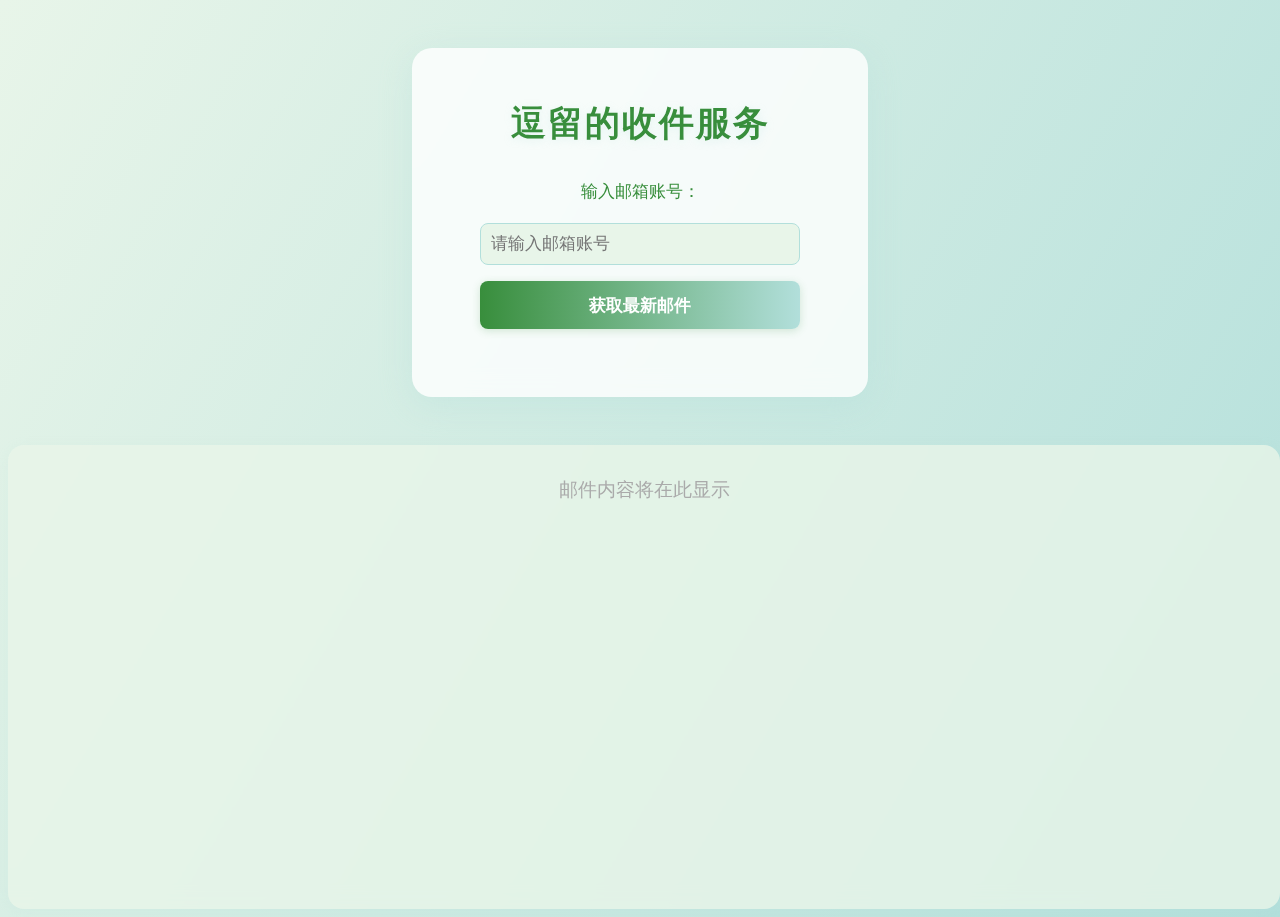
<file: index.html>
<!DOCTYPE html>
<html lang="zh">
<head>
    <meta charset="UTF-8">
    <title>邮箱收件展示</title>
    <style>
        body {
            background: linear-gradient(120deg, #e8f5e9 0%, #b2dfdb 100%);
            color: #2e4a36;
            font-family: 'Segoe UI', 'PingFang SC', Arial, sans-serif;
            transition: background 0.5s;
        }
        .container {
            width: 400px;
            margin: 48px auto;
            background: rgba(255,255,255,0.8);
            backdrop-filter: blur(12px);
            -webkit-backdrop-filter: blur(12px);
            padding: 28px 28px 18px 28px;
            border-radius: 20px;
            box-shadow: 0 8px 32px #b2dfdb55;
            position: relative;
            transition: background 0.5s, box-shadow 0.5s;
        }
        h1 {
            text-align: center;
            font-size: 2.2em;
            margin-bottom: 32px;
            letter-spacing: 2px;
            color: #388e3c;
            text-shadow: 0 2px 8px #b2dfdb44;
        }
        .input-group {
            display: flex;
            flex-direction: column;
            gap: 16px;
            margin-bottom: 32px;
            align-items: center;
        }
        label {
            font-size: 1.08em;
            margin-bottom: 4px;
            font-weight: 500;
            color: #388e3c;
        }
        input[type="text"] {
            width: 100%;
            max-width: 320px;
            box-sizing: border-box;
            padding: 10px;
            border-radius: 8px;
            border: 1.5px solid #b2dfdb;
            font-size: 1.05em;
            background: #e8f5e9;
            transition: border 0.3s;
        }
        input[type="text"]:focus {
            border: 1.5px solid #388e3c;
            outline: none;
        }
        button {
            padding: 12px 28px;
            border-radius: 8px;
            border: none;
            background: linear-gradient(90deg, #388e3c 0%, #b2dfdb 100%);
            color: #fff;
            font-size: 1.08em;
            font-weight: 600;
            cursor: pointer;
            margin-bottom: 18px;
            box-shadow: 0 2px 8px #388e3c33;
            transition: background 0.3s, box-shadow 0.3s;
            width: 100%;
            max-width: 320px;
            box-sizing: border-box;
        }
        button:hover {
            background: linear-gradient(90deg, #b2dfdb 0%, #388e3c 100%);
            box-shadow: 0 4px 16px #388e3c44;
        }
        .mail-content {
            background: rgba(232,245,233,0.8);
            backdrop-filter: blur(10px);
            -webkit-backdrop-filter: blur(10px);
            border-radius: 16px;
            box-shadow: 0 2px 12px #b2dfdb22;
            padding: 32px 36px;
            min-height: 400px;
            max-height: 800px;
            width: 1200px;
            margin: 40px auto 0 auto;
            font-size: 1.16em;
            overflow-y: auto;
            overflow-x: hidden;
            transition: background 0.5s, box-shadow 0.5s;
        }
        .mail-row { margin-bottom: 18px; }
        .mail-label { font-weight: bold; margin-right: 8px; color: #388e3c; }
        .mail-body { white-space: pre-wrap; word-break: break-all; background: #c8e6c9; border-radius: 8px; padding: 12px; margin-top: 6px; font-size: 1.08em; }
        @media (max-width: 1000px) {
            .mail-content { width: 98vw; padding: 4vw 2vw; }
        }
    </style>
</head>
<body>
<div class="container">
    <h1>逗留的收件服务</h1>
    <div class="input-group">
        <label for="emailInput">输入邮箱账号：</label>
        <input type="text" id="emailInput" placeholder="请输入邮箱账号">
        <button onclick="queryLatestMail()">获取最新邮件</button>
    </div>
</div>
<div class="mail-content" id="mailContent">
    <div style="text-align:center;color:#aaa;">邮件内容将在此显示</div>
</div>
<script>
function queryLatestMail() {
    let email = document.getElementById('emailInput').value.trim();
    if (!email) {
        alert('请输入邮箱账号');
        return;
    }
    fetch('api.php?action=get_latest_mail&email=' + encodeURIComponent(email)).then(r=>r.json()).then(d=>{
        let mc = document.getElementById('mailContent');
        if (!d.success) {
            mc.innerHTML = `<div style='color:#e74c3c;text-align:center;font-size:1.2em;'>此账号不存在</div>`;
            return;
        }
        let m = d.data;
        mc.innerHTML = `<div class='mail-row'><span class='mail-label'>时间：</span>${m.received_at||''}</div>
            <div class='mail-row'><span class='mail-label'>邮件主题：</span>${m.subject||''}</div>
            <div class='mail-row'><span class='mail-label'>发件人：</span>${m.sender||''}</div>
            <div class='mail-row'><span class='mail-label'>邮件正文：</span><div class='mail-body'>${m.content||''}</div></div>`;
    });
}
</script>
</body>
</html>
</file>
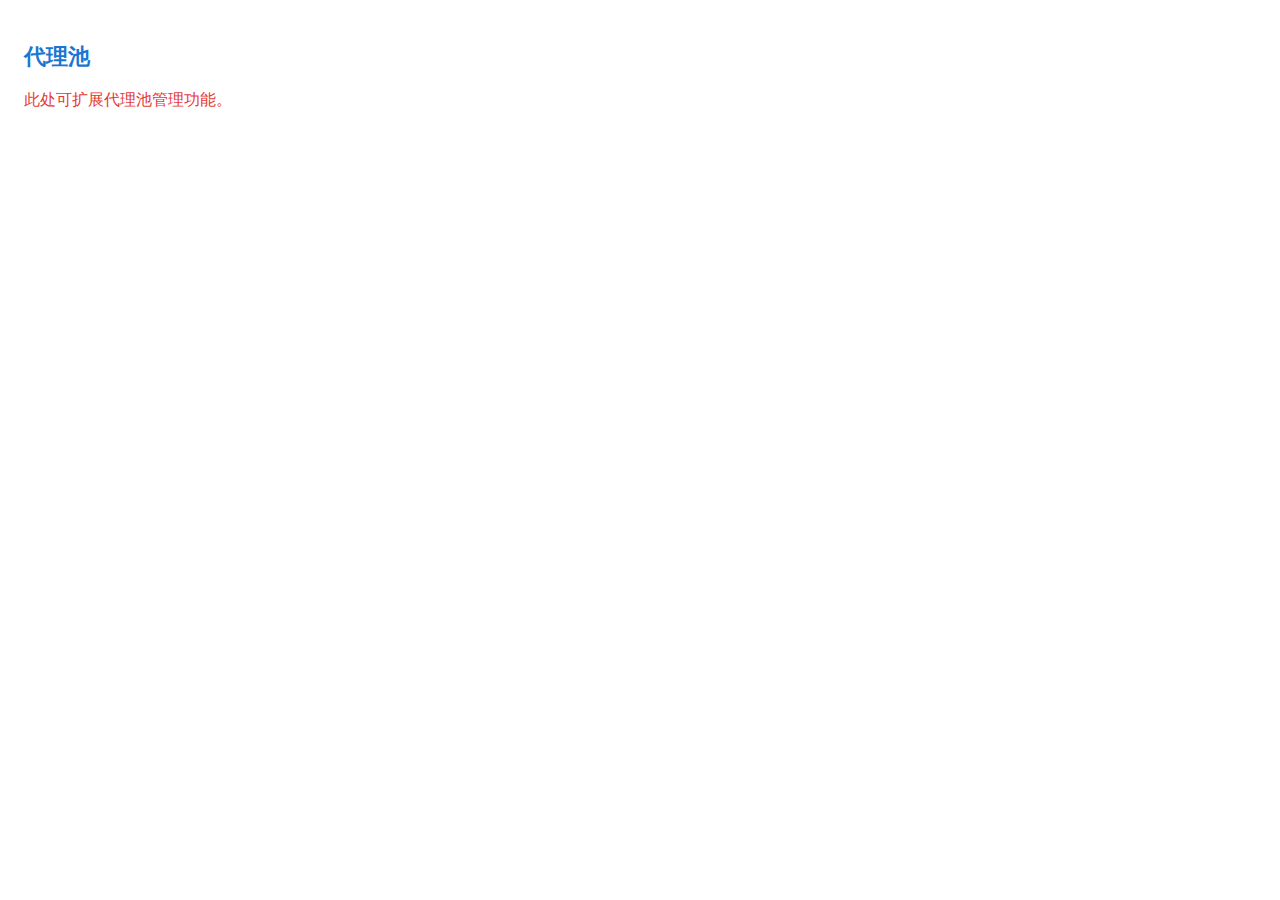
<file: xuanxiang/daili.html>
<!DOCTYPE html>
<html lang="zh">
<head>
    <meta charset="UTF-8">
    <title>代理池</title>
    <style>
        body { font-family: Arial, sans-serif; background: transparent; margin: 0; }
        .container { padding: 24px; }
        h2 { font-size: 22px; color: #1976d2; margin-bottom: 18px; }
        .msg { color: #e53935; margin-top: 8px; }
        /* 可根据实际功能扩展 */
    </style>
</head>
<body>
<div class="container">
    <h2>代理池</h2>
    <div class="msg">此处可扩展代理池管理功能。</div>
</div>
</body>
</html>
</file>
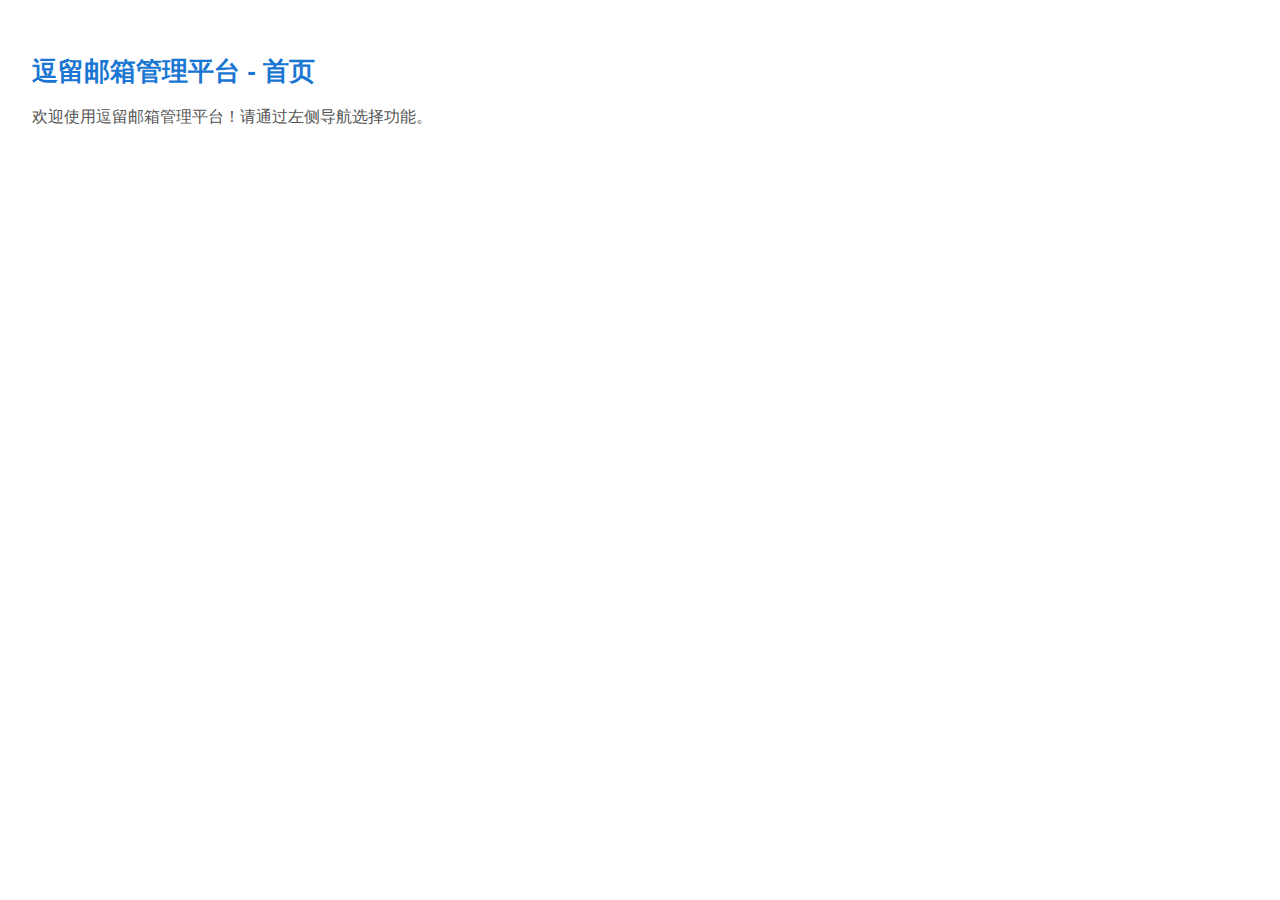
<file: xuanxiang/home.html>
<!DOCTYPE html>
<html lang="zh">
<head>
    <meta charset="UTF-8">
    <title>首页</title>
    <style>
        body { font-family: Arial, sans-serif; background: transparent; margin: 0; }
        .container { padding: 32px; }
        h2 { font-size: 26px; color: #1976d2; margin-bottom: 18px; }
        .desc { font-size: 16px; color: #555; margin-bottom: 12px; }
    </style>
</head>
<body>
<div class="container">
    <h2>逗留邮箱管理平台 - 首页</h2>
    <div class="desc">欢迎使用逗留邮箱管理平台！请通过左侧导航选择功能。</div>
</div>
</body>
</html>
</file>
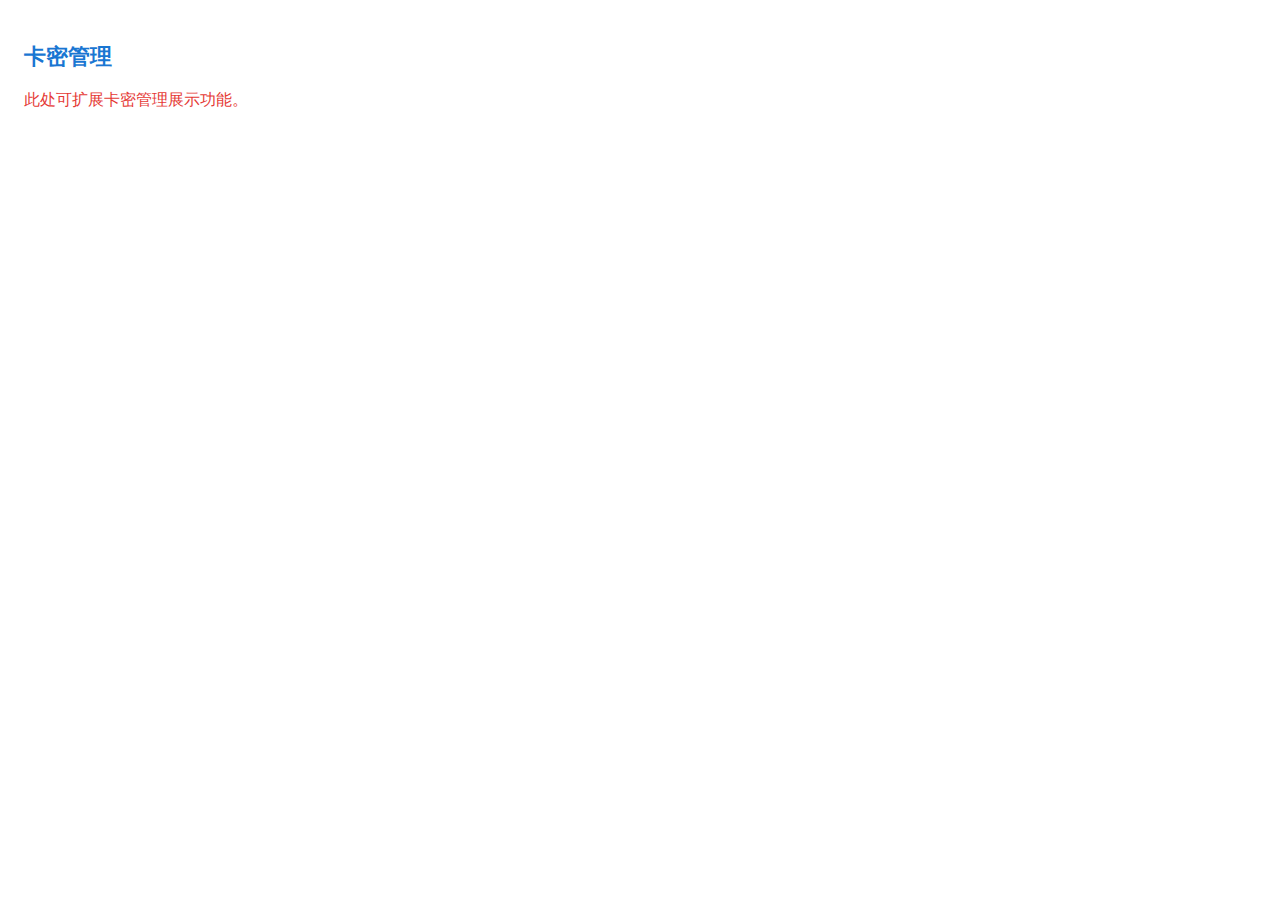
<file: xuanxiang/kami.html>
<!DOCTYPE html>
<html lang="zh">
<head>
    <meta charset="UTF-8">
    <title>卡密管理</title>
    <style>
        body { font-family: Arial, sans-serif; background: transparent; margin: 0; }
        .container { padding: 24px; }
        h2 { font-size: 22px; color: #1976d2; margin-bottom: 18px; }
        .msg { color: #e53935; margin-top: 8px; }
        /* 可根据实际功能扩展 */
    </style>
</head>
<body>
<div class="container">
    <h2>卡密管理</h2>
    <div class="msg">此处可扩展卡密管理展示功能。</div>
</div>
</body>
</html>
</file>
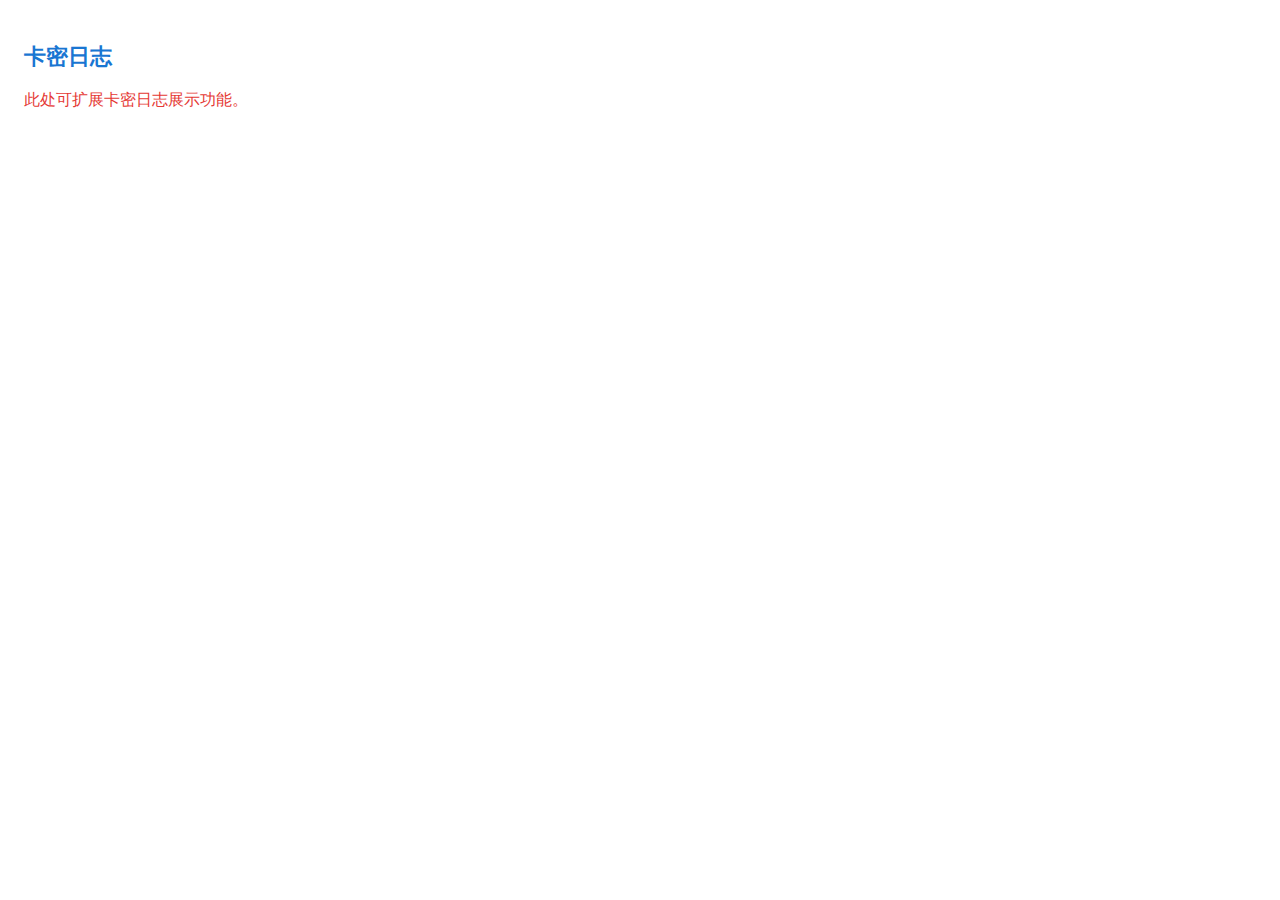
<file: xuanxiang/kamirizhi.html>
<!DOCTYPE html>
<html lang="zh">
<head>
    <meta charset="UTF-8">
    <title>卡密日志</title>
    <style>
        body { font-family: Arial, sans-serif; background: transparent; margin: 0; }
        .container { padding: 24px; }
        h2 { font-size: 22px; color: #1976d2; margin-bottom: 18px; }
        .msg { color: #e53935; margin-top: 8px; }
        /* 可根据实际功能扩展 */
    </style>
</head>
<body>
<div class="container">
    <h2>卡密日志</h2>
    <div class="msg">此处可扩展卡密日志展示功能。</div>
</div>
</body>
</html>
</file>
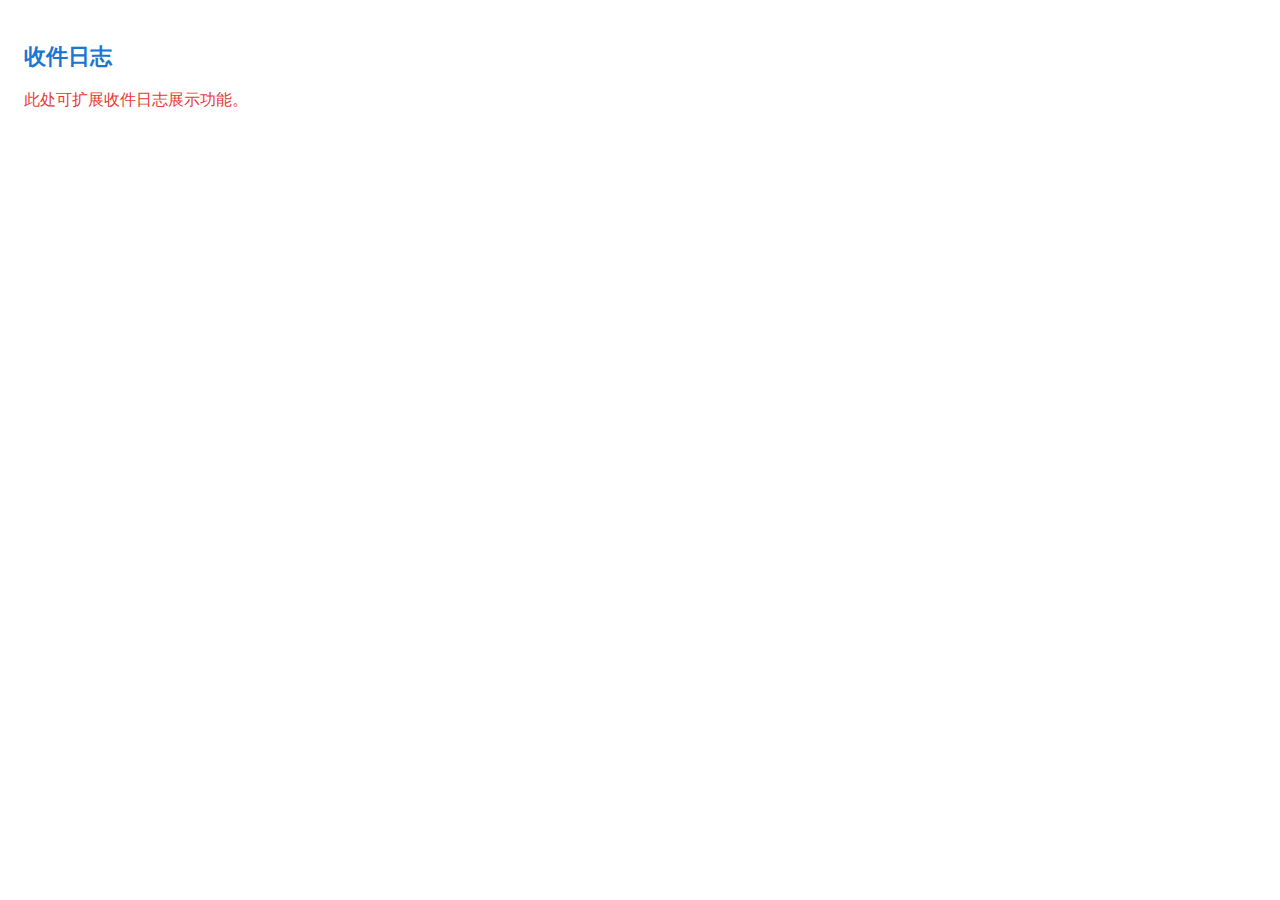
<file: xuanxiang/shoujian.html>
<!DOCTYPE html>
<html lang="zh">
<head>
    <meta charset="UTF-8">
    <title>收件日志</title>
    <style>
        body { font-family: Arial, sans-serif; background: transparent; margin: 0; }
        .container { padding: 24px; }
        h2 { font-size: 22px; color: #1976d2; margin-bottom: 18px; }
        .msg { color: #e53935; margin-top: 8px; }
        /* 可根据实际功能扩展 */
    </style>
</head>
<body>
<div class="container">
    <h2>收件日志</h2>
    <div class="msg">此处可扩展收件日志展示功能。</div>
</div>
</body>
</html>
</file>
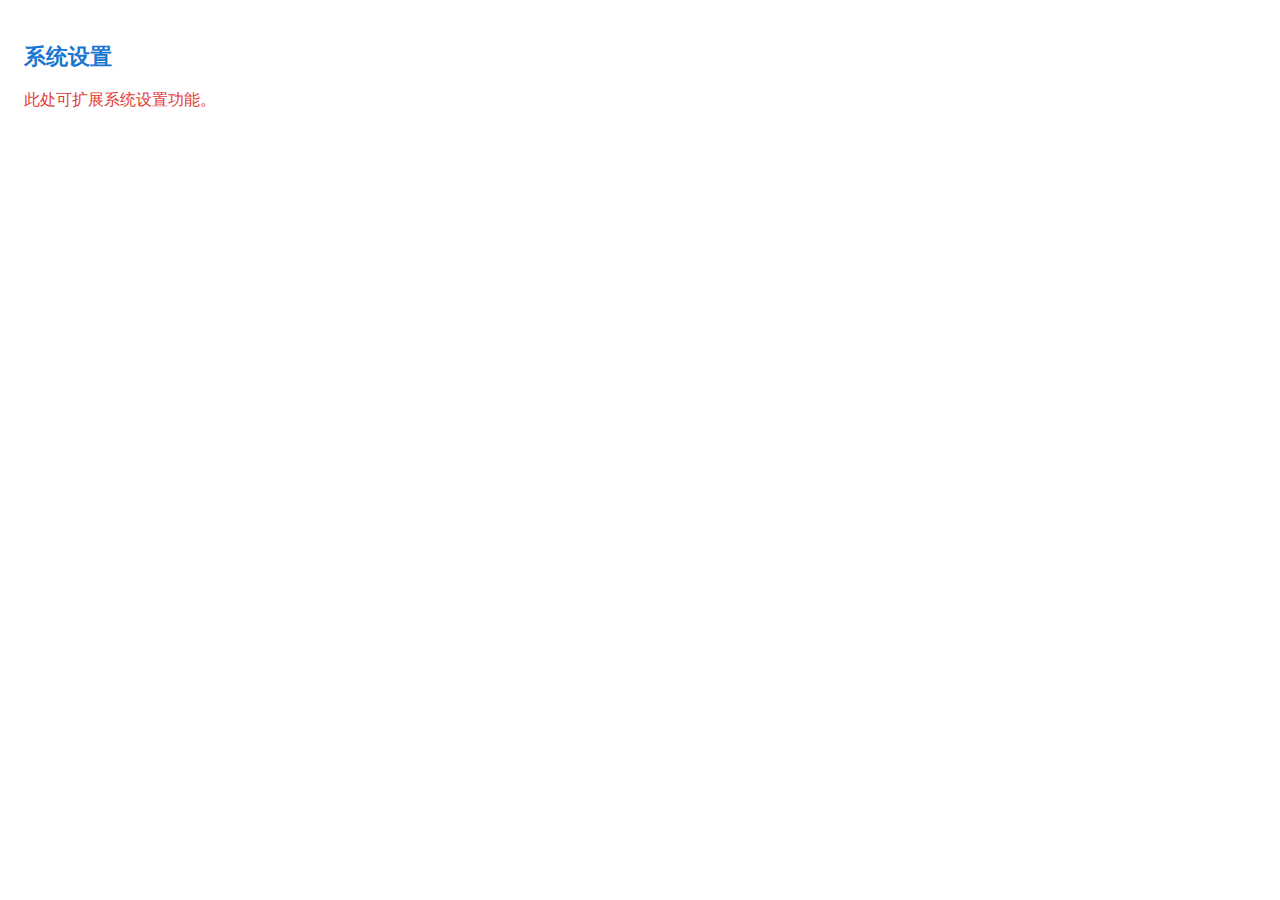
<file: xuanxiang/system.html>
<!DOCTYPE html>
<html lang="zh">
<head>
    <meta charset="UTF-8">
    <title>系统设置</title>
    <style>
        body { font-family: Arial, sans-serif; background: transparent; margin: 0; }
        .container { padding: 24px; }
        h2 { font-size: 22px; color: #1976d2; margin-bottom: 18px; }
        .msg { color: #e53935; margin-top: 8px; }
        /* 可根据实际功能扩展 */
    </style>
</head>
<body>
<div class="container">
    <h2>系统设置</h2>
    <div class="msg">此处可扩展系统设置功能。</div>
</div>
</body>
</html>
</file>
